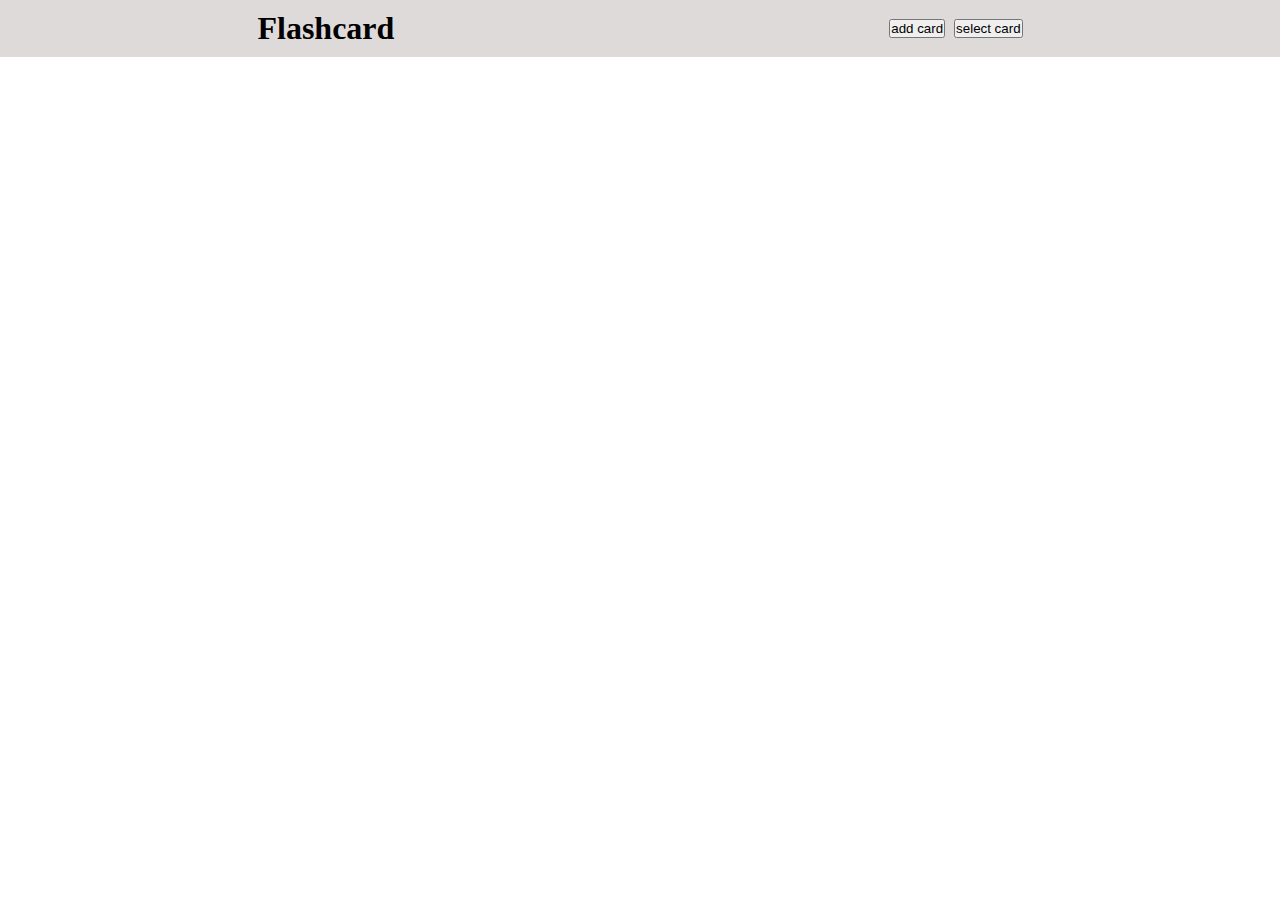
<file: test Github.html/index.html>
<!DOCTYPE html>
<html lang="en">
<head>
    <meta charset="UTF-8">
    <meta http-equiv="X-UA-Compatible" content="IE=edge">
    <meta name="viewport" content="width=device-width, initial-scale=1.0">
    <title>Document</title>
    <link rel="stylesheet" href="style.css">
    <script src="script.js"></script>
</head>
<body>
    <div class="container">
        <h1>Flashcard </h1>
        <div class="button">
            <button class="button" id="add-card" onclick="addCard()" >add card</button>
            <button class="button" id="select-card" onclick="selectCard()"> select card </button>
        </div>
    </div>
    <div id="addFlashcard">
        <h2>Create Flashcard</h2>
        <p>Question</p>
        <input id="question" class="input"  placeholder="Question" type="text">
        <p>Answer</p>
        <input id="answer" class="input" placeholder="Answer" type="text"> <br> 
        <div class="button">
            <button class="button" id="addNewFlashcard" onclick="addNewFlashcard()"> add </button> 
            <button class="button" id="closesFlashcard" onclick="closeCard()"> close </button>
        </div>
    </div>
    <div id="newFlashcards" ></div>
</body>
</html>
</file>
<file: test Github.html/style.css>
*{
    margin: 0;
    padding: 0;
    box-sizing: border-box;
}
.container{
    display: flex;
    justify-content: space-around;
    align-items: center;
    background-color:#dfdada;
    padding: 10px;
   
}
#add-card{
    margin-right: 5px;
}
#addFlashcard{
    display: none;
    font-size: 15px;
    padding: 10px;
    margin: auto;
    margin-top: 20px;
    background-color: rgb(230, 236, 239);
    width: 370px;
    height: 210px;
    border: 2px solid red;
    
}
#addFlashcard h2 {
    text-align: center;
    justify-content: center;
}
.input {
    width: 100%;
    height: 30px;
    margin: 10px 0;
}
.button{
    text-align: center;
    cursor: pointer;
}
.button:hover{
    background-color: rgb(230, 236, 239);
}
#newFlashcards{
    margin-top: 15px;
    display: flex;
    flex-direction: row;
    flex-wrap: wrap;
    align-content: center;
    justify-content: center;
    align-items: center;
}
.flashcard{
    font-size: 15px;
    padding: 10px;
    background-color: rgb(252, 252, 252);
    width: 370px;
    height: 210px;
    border: 2px solid red;
    margin: 10px;
    display: flex;
    flex-direction: column;
    flex-wrap: nowrap;
    align-content: center;
    justify-content: center;
    align-items: center;
    cursor: pointer;
}
.answer{
    display: none;
}
.question{

}
</file>
